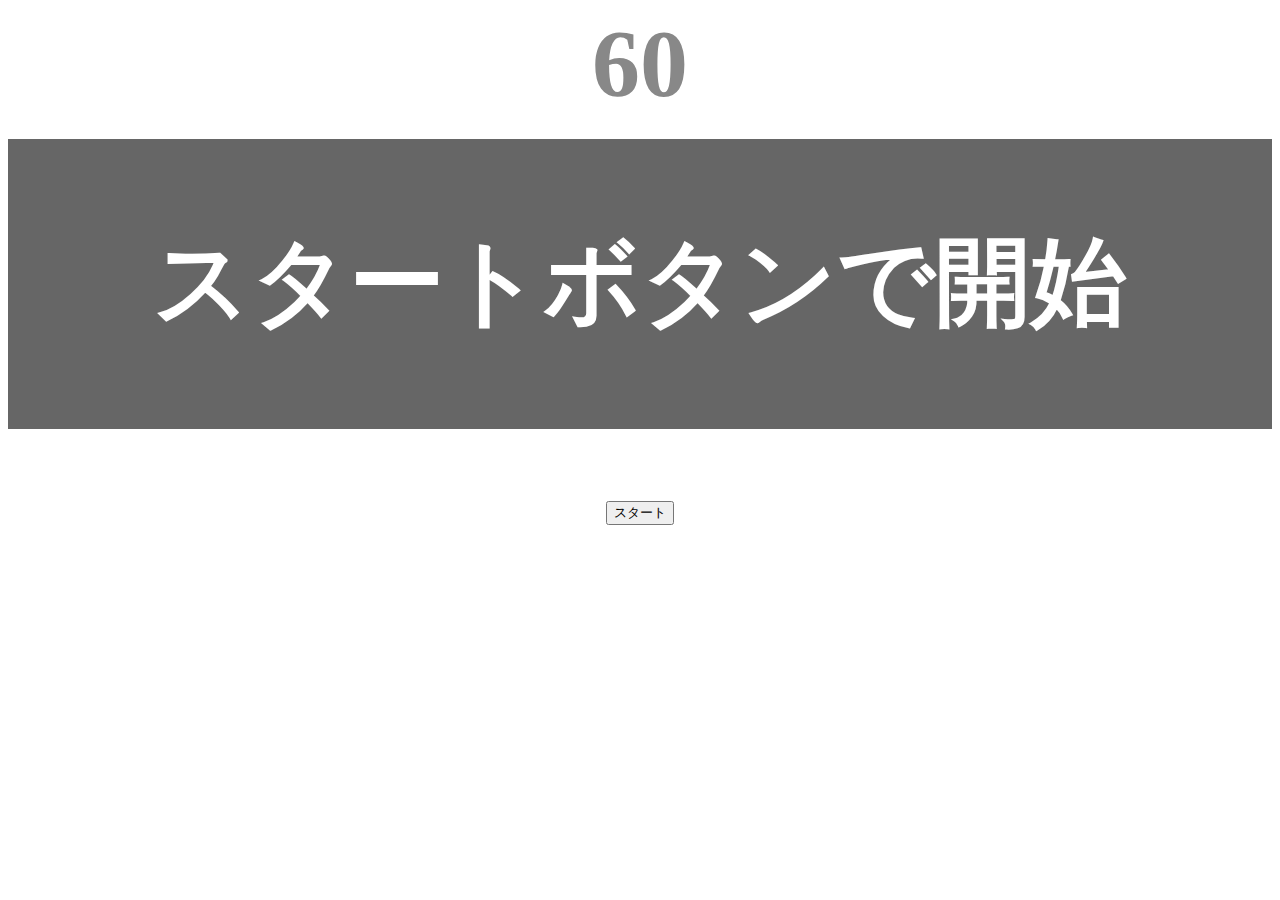
<file: kadai_001/index.html>
<!DOCTYPE html>
<html>
<head>
  <meta charset="UTF-8">
  <title>タイピングゲーム</title>
  <link rel="stylesheet" href="style.css">
  <meta name="description" content="【JavaScript応用編】簡易的なタイピングゲームです。">
  <meta name="viewport" content="width=device-width, initial-scale=1.0">
</head>
<body>
  <p id="count" class="count">60</p>
  <div id="wrap" class="wrap">
    <span id="typed" class="typed"></span><span id="untyped"></span>
  </div>
  <p id="type-count"></p>
  <button id="start">スタート</button>
  <script type="text/javascript" src="main.js"></script>
</body>
</html>
</file>
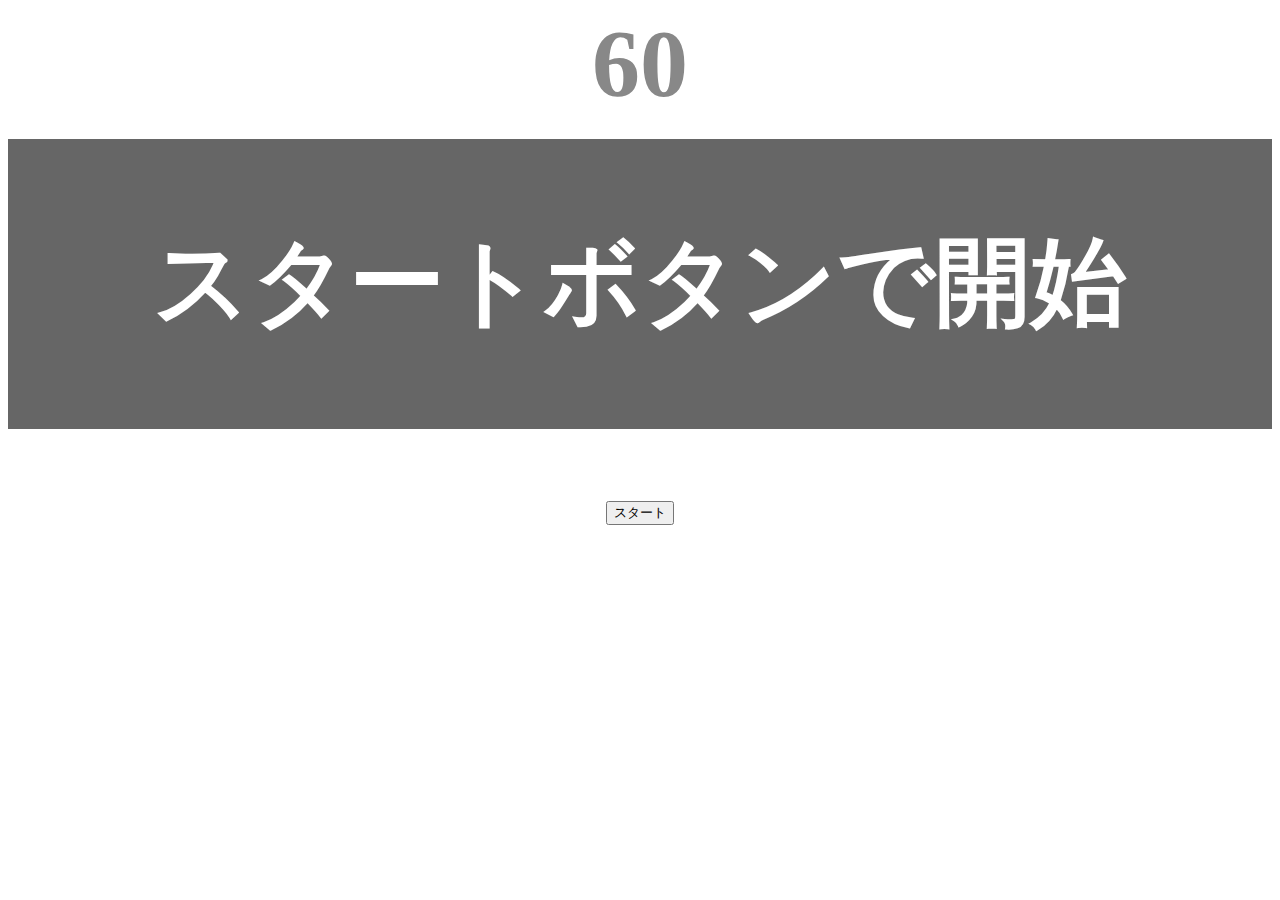
<file: kadai_tutorial_output/index.html>
<!DOCTYPE html>
<html>
<head>
  <meta charset="UTF-8">
  <title>タイピングゲーム</title>
  <link rel="stylesheet" href="style.css">
  <meta name="description" content="【JavaScript応用編】簡易的なタイピングゲームです。">
  <meta name="viewport" content="width=device-width, initial-scale=1.0">
</head>
<body>
  <p id="count" class="count">60</p>
  <div id="wrap" class="wrap">
    <span id="typed" class="typed"></span><span id="untyped"></span>
  </div>
  <button id="start">スタート</button>
  <script type="text/javascript" src="main.js"></script>
</body>
</html>
</file>
<file: kadai_001/style.css>
body { 
  font-size: 6em;
  text-align: center;
}
 .count {
  margin: 0 ;
  font-weight: bold;
  color: #888;
 }
 .wrap {
  margin-top: 20px;
  padding: 80px 40px;
  background-color: #666;
  color: #fff;
  font-weight: bold;
 }
 .typed {
  color: lightgreen;
 }
 .mistyped {
  background-color: red;
 }

 #type-count {
  margin: 0 ;
  font-weight: bold;
  color: #888;
 }
</file>
<file: kadai_tutorial_output/style.css>
body { 
  font-size: 6em;
  text-align: center;
}
 .count {
  margin: 0 ;
  font-weight: bold;
  color: #888;
 }
 .wrap {
  margin-top: 20px;
  padding: 80px 40px;
  background-color: #666;
  color: #fff;
  font-weight: bold;
 }
 .typed {
  color: lightgreen;
 }
 .mistyped {
  background-color: red;
 }
</file>
